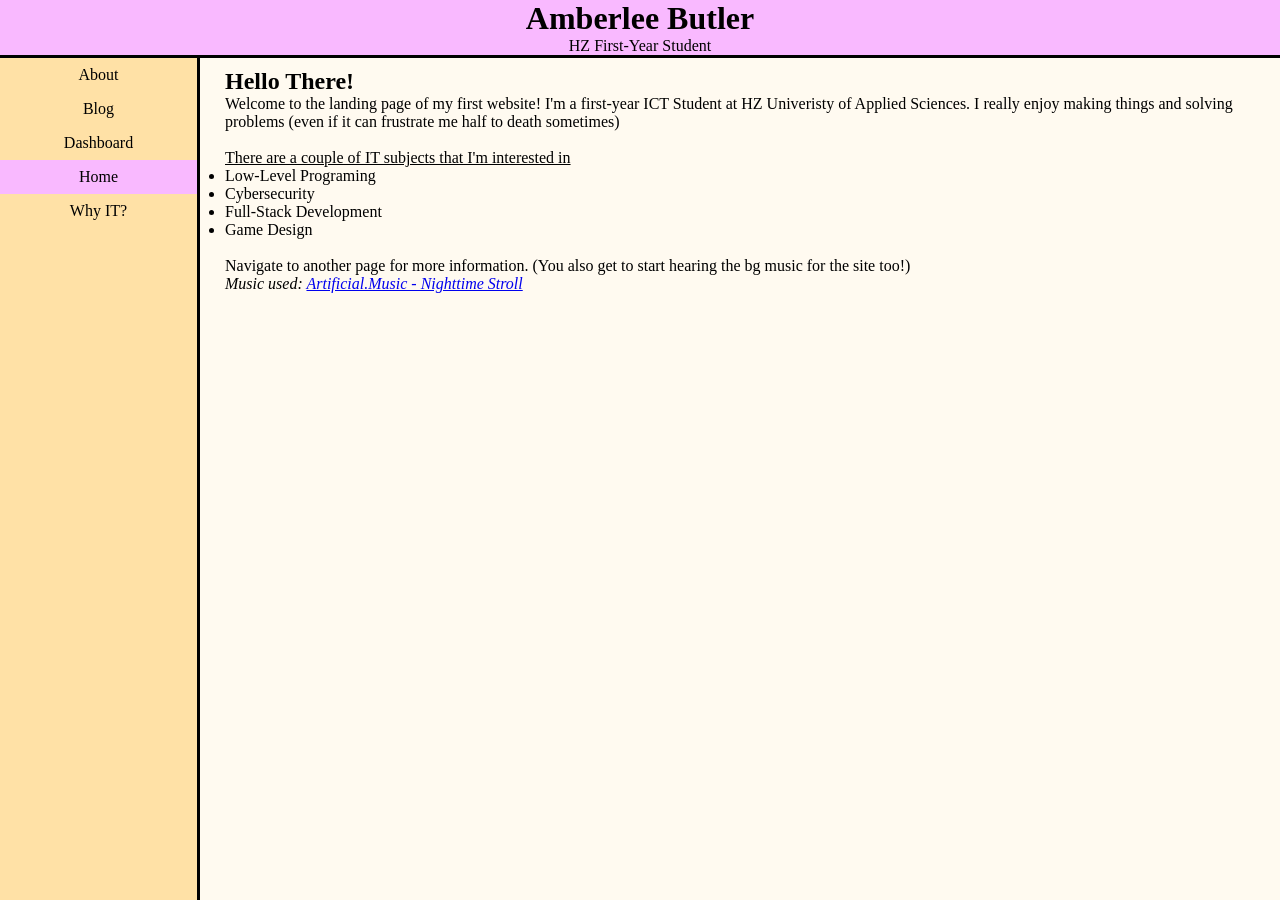
<file: index.html>
<!DOCTYPE html>
<html>
    <head>
        <title>Homepage</title>
        <link rel="stylesheet" href="styles.css">
        <script src="script.js" defer></script>
    </head>
    <body>
        <audio autoplay loop id="bgAudio">
            <source src="resources/jazzmusic.mp3" type="audio/mpeg">
        </audio>
        <header>
            <h1>Amberlee Butler</h1>
            <p>HZ First-Year Student</p>
        </header>
        <nav>
            <ul>
                <li><a href="about.html">About</a></li>
                <li><a href="blog.html">Blog</a></li>
                <li><a href="dashboard.html">Dashboard</a></li>
                <li><a class="active "href="#">Home</a></li>
                <li><a href="why-it.html">Why IT?</a></li>
            </ul>
        </nav>
        <main>
            <h2>Hello There!</h2>
            <p>Welcome to the landing page of my first website! I'm a first-year ICT Student at HZ Univeristy of Applied Sciences. I really enjoy making things and solving problems (even if it can frustrate me half to death sometimes)</p>
            <br>
            <p><u>There are a couple of IT subjects that I'm interested in</u></p>
            <ul>
                <li>Low-Level Programing</li>
                <li>Cybersecurity</li>
                <li>Full-Stack Development</li>
                <li>Game Design</li>
            </ul>
            <br>
            <p>Navigate to another page for more information. (You also get to start hearing the bg music for the site too!)</p>
            <p><i>Music used: <a href="https://youtu.be/oRWZys-kwLw">Artificial.Music - Nighttime Stroll</a></i></p>
        </main>
    </body>
</html>
</file>
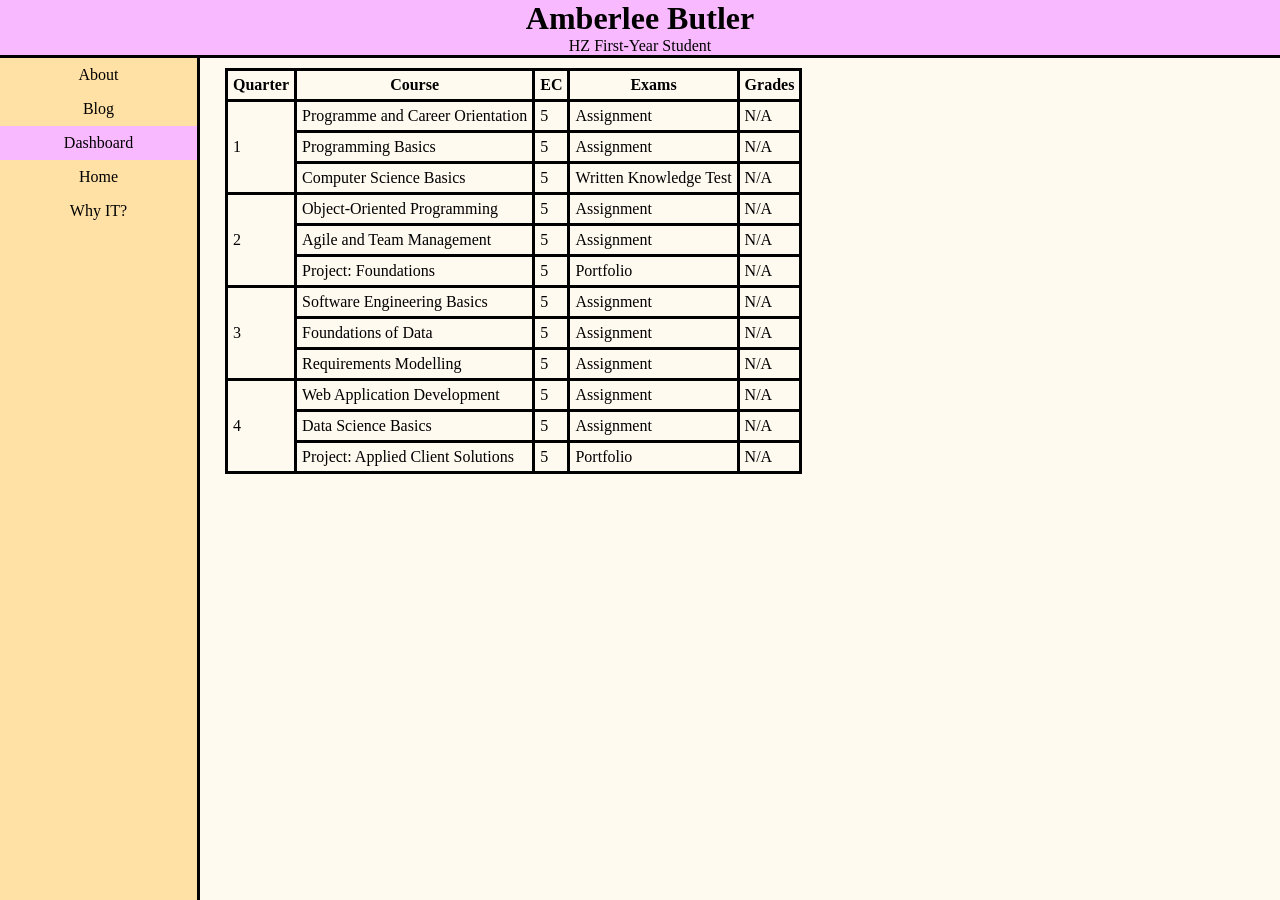
<file: dashboard.html>
<!DOCTYPE html>
<html>
    <head>
        <title>Dashboard</title>
        <link rel="stylesheet" href="styles.css">
        <script src="script.js" defer></script>
    </head>
    <body>
        <audio autoplay loop id="bgAudio">
            <source src="resources/jazzmusic.mp3" type="audio/mpeg">
        </audio>
        <header>
            <h1>Amberlee Butler</h1>
            <p>HZ First-Year Student</p>
        </header>
        <nav>
            <ul>
                <li><a href="about.html">About</a></li>
                <li><a href="blog.html">Blog</a></li>
                <li><a class="active" href="dashboard.html">Dashboard</a></li>
                <li><a href="index.html">Home</a></li>
                <li><a href="why-it.html">Why IT?</a></li>
            </ul>
        </nav>
        <table>
            <tr>
                <th>Quarter</th>
                <th>Course</th>
                <th>EC</th>
                <th>Exams</th>
                <th>Grades</th>
            </tr>
            <tr>
                <td rowspan="3">1</td>
                <td>Programme and Career Orientation</td> 
                <td>5</td>
                <td>Assignment</td>
                <td>N/A</td>
            </tr>
                <td>Programming Basics</td>
                <td>5</td>
                <td>Assignment</td>
                <td>N/A</td>
            <tr>
                <td>Computer Science Basics</td>
                <td>5</td>
                <td>Written Knowledge Test</td>
                <td>N/A</td>
            </tr>
            <tr>
                <td rowspan="3">2</td>
                <td>Object-Oriented Programming</td> 
                <td>5</td>
                <td>Assignment</td>
                <td>N/A</td>
            </tr>
            <tr>
                <td>Agile and Team Management</td> 
                <td>5</td>
                <td>Assignment</td>
                <td>N/A</td>
            </tr>
            <tr>
                <td>Project: Foundations</td> 
                <td>5</td>
                <td>Portfolio</td>
                <td>N/A</td>
            </tr>
            <tr>
                <td rowspan="3">3</td>
                <td>Software Engineering Basics</td> 
                <td>5</td>
                <td>Assignment</td>
                <td>N/A</td>
            </tr>
            <tr>
                <td>Foundations of Data</td> 
                <td>5</td>
                <td>Assignment</td>
                <td>N/A</td>
            </tr>
            <tr>
                <td>Requirements Modelling</td> 
                <td>5</td>
                <td>Assignment</td>
                <td>N/A</td>
            </tr>
            <tr>
                <td rowspan="3">4</td>
                <td>Web Application Development</td> 
                <td>5</td>
                <td>Assignment</td>
                <td>N/A</td>
            </tr>
            <tr>
                <td>Data Science Basics</td> 
                <td>5</td>
                <td>Assignment</td>
                <td>N/A</td>
            </tr>
            <tr>
                <td>Project: Applied Client Solutions</td> 
                <td>5</td>
                <td>Portfolio</td>
                <td>N/A</td>
            </tr>
        </table>
    </body>
</html>
</file>
<file: styles.css>
*, *::before, *::after {
  margin: 0;
  padding: 0;
  box-sizing: border-box;
}   

body{
    background-color: floralwhite;
    font-family: "Segoe Script", cursive;
}

.main-article{
    margin-left: 225px;
}

table, th, td{
    padding: 5px;
    margin-top: 10px;
    margin-left: 225px;
    border: solid;
    border-collapse: collapse;
}
main{
    margin-left: 225px;
    margin-top: 10px;
}

header{
    background-color: #f9b9ff;
    border-bottom: solid black;
}

header h1{
    text-align: center;
    margin-bottom: 0;
}

header p{
    text-align: center;
}

nav ul {
    margin: 0;
    padding: 0; 
    width: 200px;
    height: 100%;
    position: fixed;
    list-style-type: none;
    background-color: rgb(255, 225, 166);
    border-right: solid black;
}

nav li{
    text-align: center;
}

nav li a {
  display: block;
  color: black;
  padding: 8px 16px;
  text-decoration: none;
}

li a:hover {
  background-color: rgb(96, 94, 89);
  color: white;
}

.active {
  background-color: #f9b9ff;
  color: black;
}
</file>
